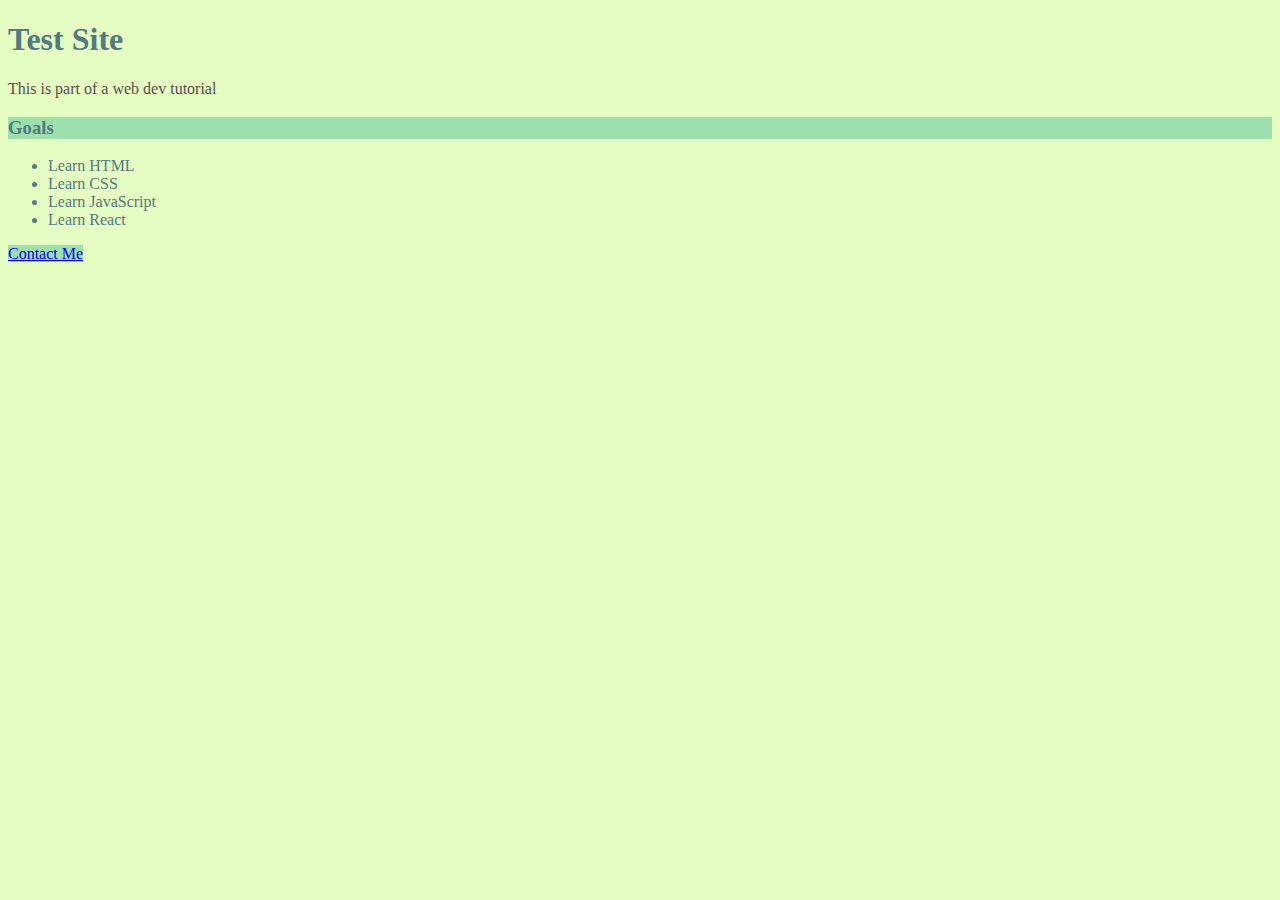
<file: index.html>
<!DOCTYPE html>
<html lang="en" dir="ltr">
  <head>
    <meta charset="utf-8">
    <title>Test Website</title>
    <link rel="stylesheet" href="css/styles.css">
  </head>
  <body>
    <h1>Test Site</h1>

    <p>This is part of a web dev tutorial</p>

    <h3 class="link">Goals</h3>
    <ul>
      <li>Learn HTML</li>
      <li>Learn CSS</li>
      <li>Learn JavaScript</li>
      <li>Learn React</li>
    </ul>

    <a href="contact-me.html" class="link">Contact Me</a>
  </body>
</html>
</file>
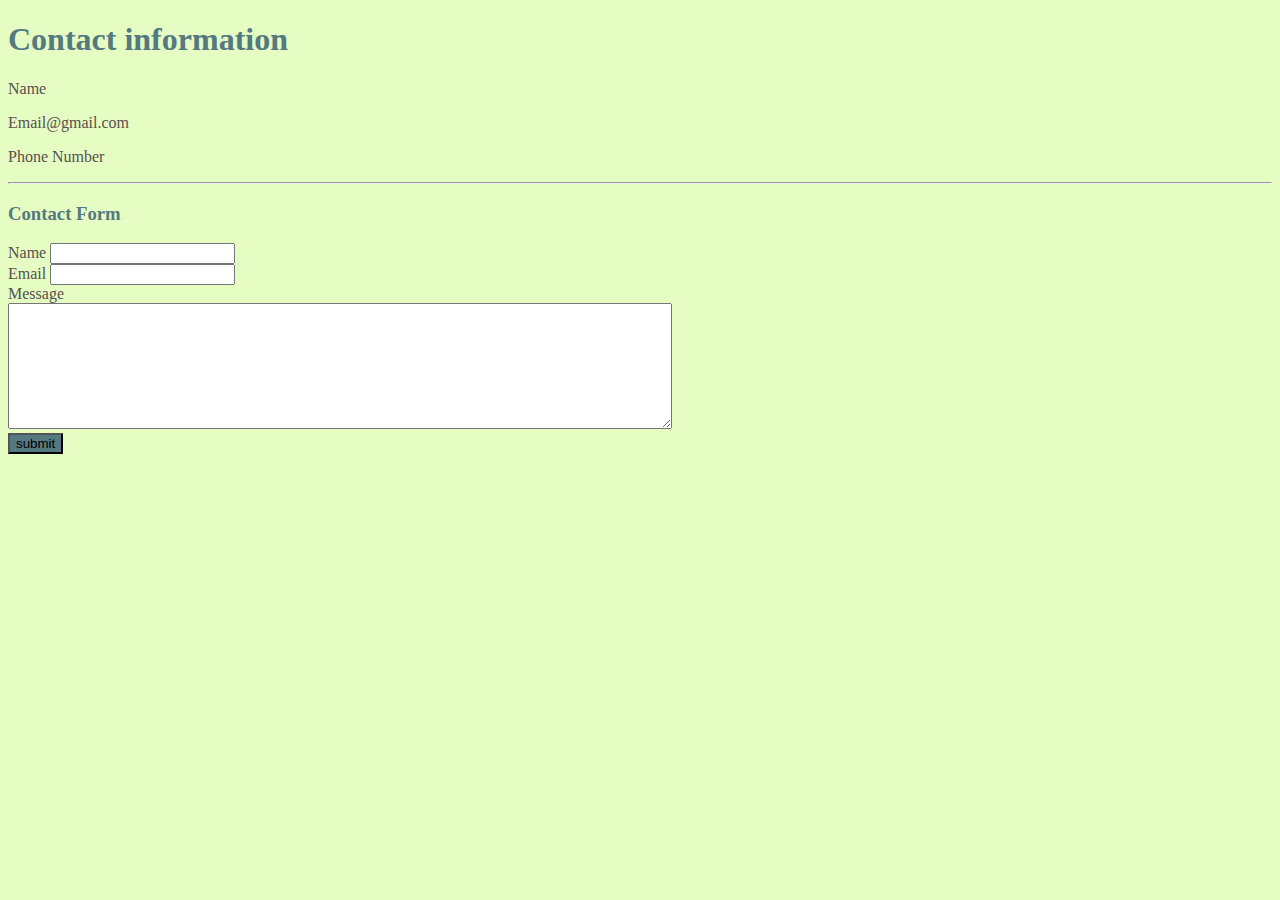
<file: contact-me.html>
<!DOCTYPE html>
<html lang="en" dir="ltr">
  <head>
    <meta charset="utf-8">
    <title>Contact Me</title>
    <link rel="stylesheet" href="css/styles.css">
  </head>
  <body>
    <h1>Contact information</h1>

    <p>Name</p>
    <p>Email@gmail.com</p>
    <p>Phone Number</p>
    <hr>

    <h3>Contact Form</h3>
    <form class="" action="mailto:email@gmail.com" method="post">
      <label>
        Name</label>
      <input type="text" name="Name" value="">
      <br>
      <label>Email</label>
      <input type="email" name="Email" value="">
      <br>
      <label>Message</label>
      <br>
      <textarea name="Message" rows="8" cols="80"></textarea>
      <br>
      <input type="submit" name="" value="submit" id="submit">
    </form>
  </body>
</html>
</file>
<file: css/styles.css>
body {
  background-color: #E5FCC2;
}

h1 {
  color: #547980;
}

h3 {
  color: #547980;
}

li {
  color: #547980;

}

p {
  color: #594F4F;
}

label {
  color: #594F4F;
}

.link {
  background-color: #9DE0AD;
}

#submit {
  background-color: #547980;
}
</file>
